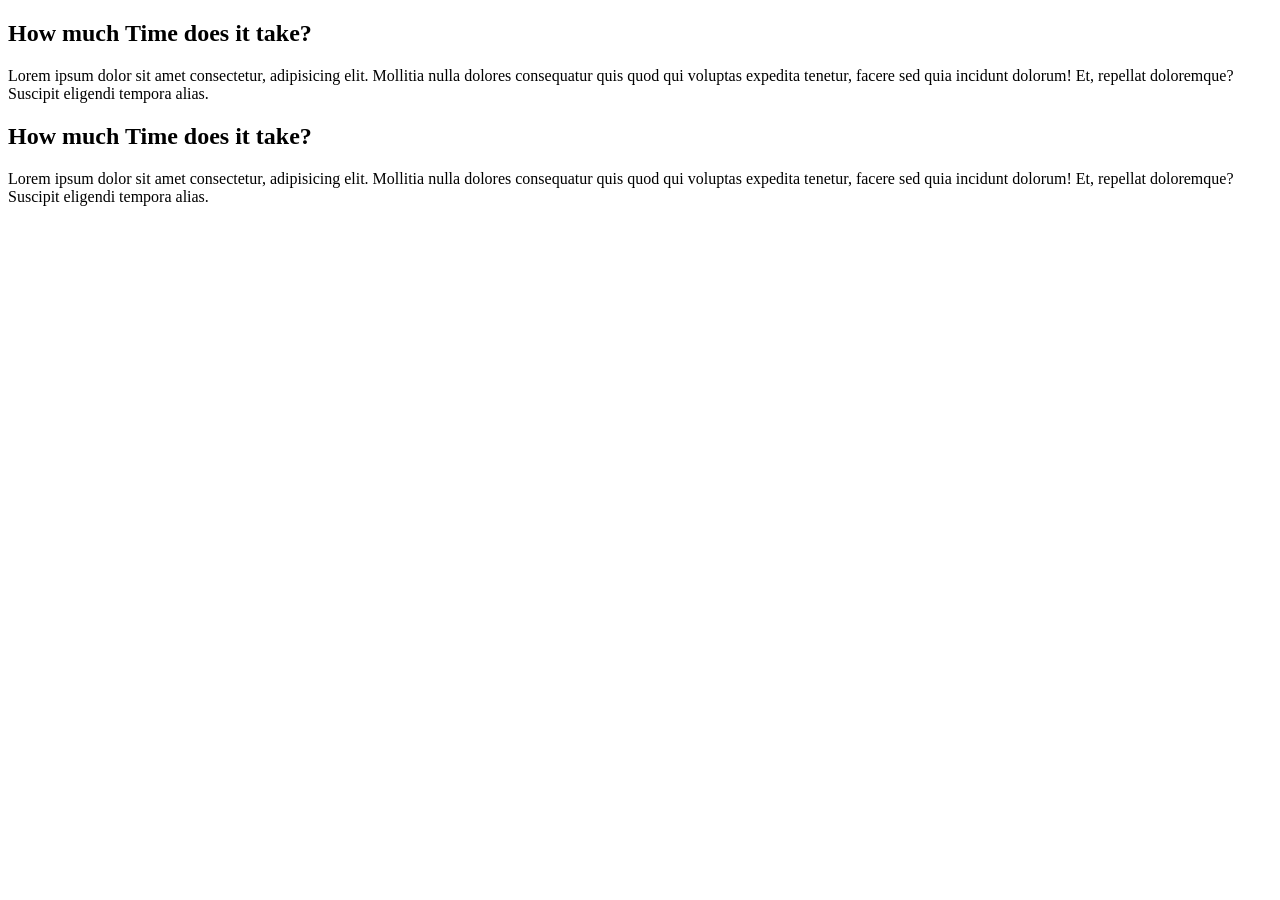
<file: task-3/src/index.html>
<!DOCTYPE html>
<html lang="en">
  <head>
    <meta charset="utf-8" />
    <title>Webpack App</title>
    <meta name="viewport" content="width=device-width, initial-scale=1" />
  </head>
  <body>
    <div class="mt-4">
      <div>
        <h2 class="accordian-header">How much Time does it take?</h2>
        <p class="accordian-body">
          Lorem ipsum dolor sit amet consectetur, adipisicing elit. Mollitia
          nulla dolores consequatur quis quod qui voluptas expedita tenetur,
          facere sed quia incidunt dolorum! Et, repellat doloremque? Suscipit
          eligendi tempora alias.
        </p>
      </div>
      <div class="mt-4">
        <h2 class="accordian-header">How much Time does it take?</h2>
        <p class="accordian-body">
          Lorem ipsum dolor sit amet consectetur, adipisicing elit. Mollitia
          nulla dolores consequatur quis quod qui voluptas expedita tenetur,
          facere sed quia incidunt dolorum! Et, repellat doloremque? Suscipit
          eligendi tempora alias.
        </p>
      </div>
    </div>
    <!-- <img src="<%=require('./images/test.jpg')%>"> -->
  </body>
</html>
</file>
